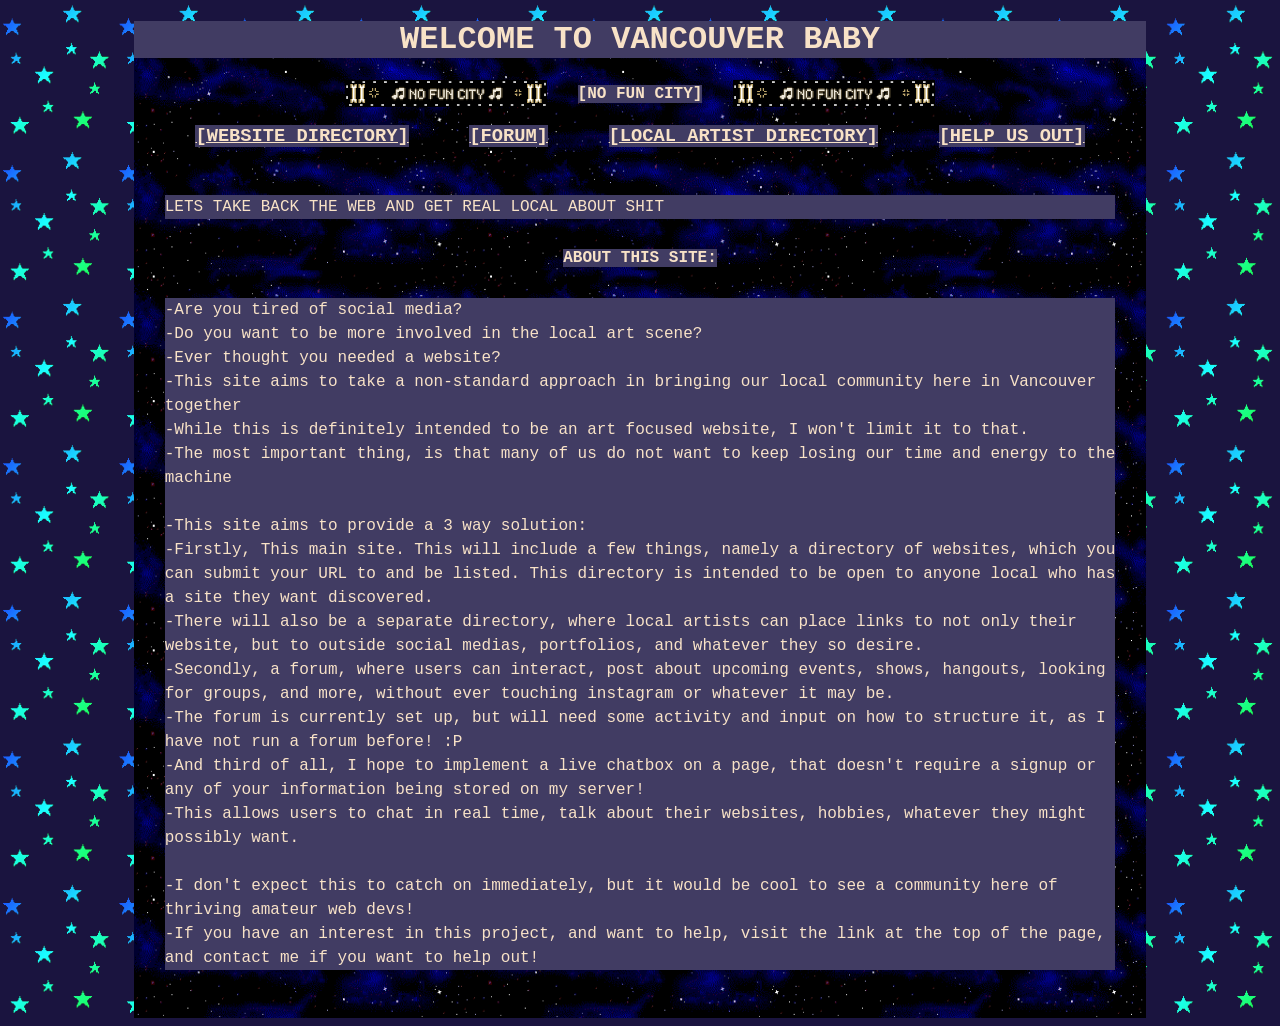
<file: index.html>
<!DOCTYPE html>
<html>

<head>
  <link rel="stylesheet" href="styles.css">
    <style>
        * {
            cursor: url('https://cdn.cursors-4u.net/previews/grand-piano-cfb7ad37-32.webp') 32 32, auto !important;
        }
  </style>
</head>

    <body>
        <div>

        <h1>WELCOME TO VANCOUVER BABY</h1>
        <img style="vertical-align: middle;" src="assets/global/blinkies/nofuncity.gif" alt="nofuncity" width=20% height=20%><h4>[NO FUN CITY]</h4><img style="vertical-align: middle;" src="assets/global/blinkies/nofuncity.gif" alt="nofuncity" width=20% height=20%>
        <br><br>

        <h3><a href="web/webdirectory.html">[WEBSITE DIRECTORY]</a></h3><h3><a href="https://forum.nofunvan.city">[FORUM]</a></h3><h3><a href="web/artdirectory.html">[LOCAL ARTIST DIRECTORY]</a></h3><h3><a href="web/howcanihelp.html">[HELP US OUT]</a></h3>
        <br><br>

        <p>LETS TAKE BACK THE WEB AND GET REAL LOCAL ABOUT SHIT
        </p>
        
        <h4>ABOUT THIS SITE:</h4>
        <br>

        <p>
            -Are you tired of social media? <br>
            -Do you want to be more involved in the local art scene? <br>
            -Ever thought you needed a website? <br>
            -This site aims to take a non-standard approach in bringing our local community here in Vancouver together <br>
            -While this is definitely intended to be an art focused website, I won't limit it to that. <br>
            -The most important thing, is that many of us do not want to keep losing our time and energy to the machine <br>
            <br>
            -This site aims to provide a 3 way solution: <br>
            -Firstly, This main site. This will include a few things, namely a directory of websites, which you can submit your URL to and be listed. This directory is intended to be open to anyone local who has a site they want discovered.<br>
            -There will also be a separate directory, where local artists can place links to not only their website, but to outside social medias, portfolios, and whatever they so desire. <br>
            -Secondly, a forum, where users can interact, post about upcoming events, shows, hangouts, looking for groups, and more, without ever touching instagram or whatever it may be. <br>
            -The forum is currently set up, but will need some activity and input on how to structure it, as I have not run a forum before! :P <br>
            -And third of all, I hope to implement a live chatbox on a page, that doesn't require a signup or any of your information being stored on my server! <br>
            -This allows users to chat in real time, talk about their websites, hobbies, whatever they might possibly want.<br>
            <br>
            -I don't expect this to catch on immediately, but it would be cool to see a community here of thriving amateur web devs! <br>
            -If you have an interest in this project, and want to help, visit the link at the top of the page, and contact me if you want to help out!
        </p>
        <br>

        </div>
    </body>
</html>
</file>
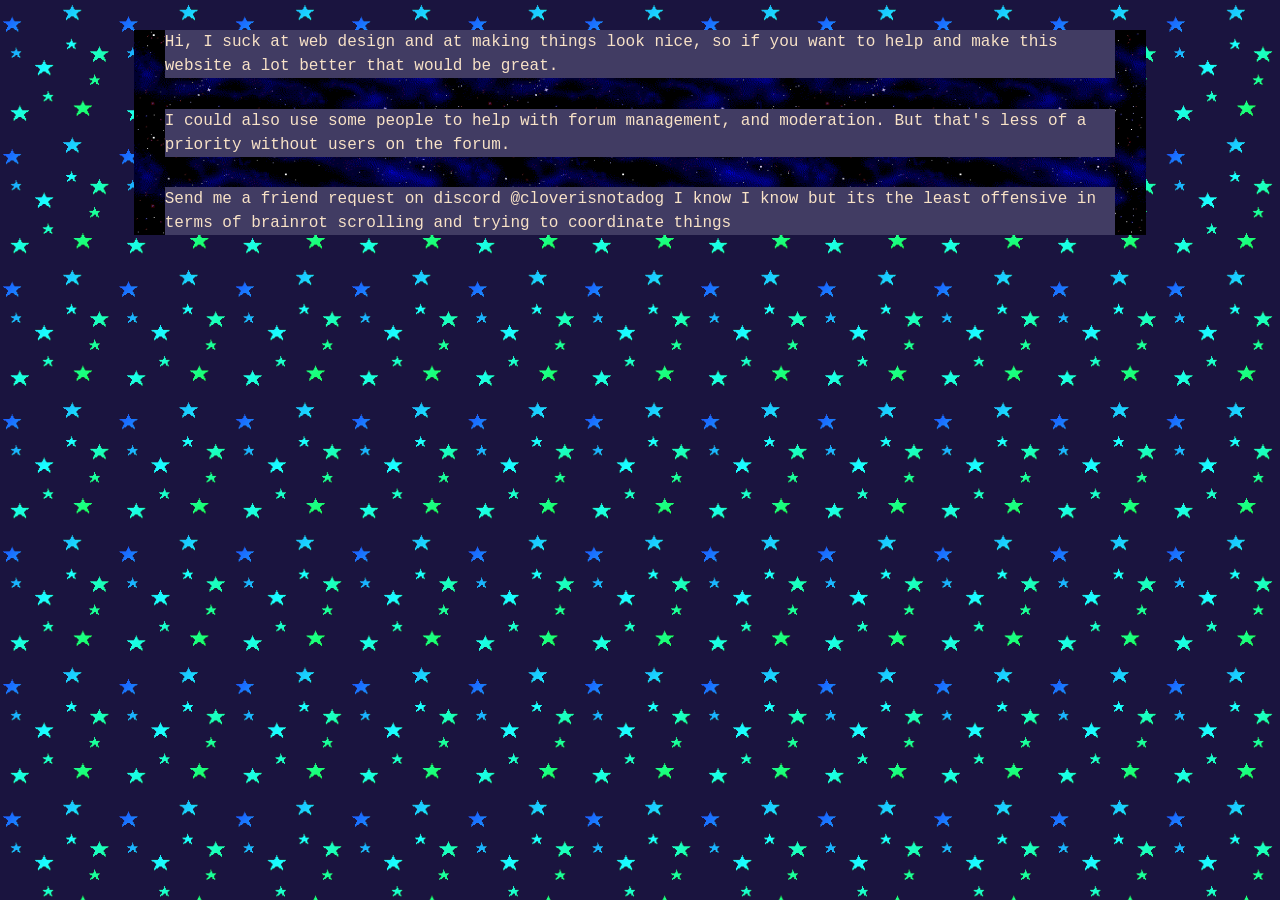
<file: web/howcanihelp.html>
<!DOCTYPE html>

<html>

<head>
  <link rel="stylesheet" href="../styles.css">
    <style>
        * {
            cursor: url('https://cdn.cursors-4u.net/previews/grand-piano-cfb7ad37-32.webp') 32 32, auto !important;
        }
  </style>
</head>

<body>
    <div>
        <p>
            Hi, I suck at web design and at making things look nice, so if you want to help and make this website a lot better that would be great.
        </p>
        <p>
            I could also use some people to help with forum management, and moderation. But that's less of a priority without users on the forum.
        </p>
        <p>
            Send me a friend request on discord @cloverisnotadog I know I know but its the least offensive in terms of brainrot scrolling and trying to coordinate things
        </p>
    </div>
</body>



</html>
</file>
<file: styles.css>
body {
  background-image: url(assets/global/images/nofunbg.gif);
  background-repeat: round;
  background-blend-mode: lighten;
  background-color:#1a143f;
  font-family: 'Courier New', Courier, monospace;
  text-align: center;
  align-items: center;
  
}
div {
  background-image: url(assets/global/images/nofundiv.png);
  background-repeat: round;
  background-color: rgb(57, 15, 38);
  margin-left: 10%;
  margin-right: 10%;
}
h1 {
  font-family: 'Courier New', Courier, monospace;
  text-align: center;
  align-items: center;
  background-color: rgb(65, 60, 99);
  color: rgb(248, 226, 199);
}
h2 {
  margin: 3%;
  font-family: 'Courier New', Courier, monospace;
  text-align: center;
  align-items: center;
  display: inline;
  background-color: rgb(65, 60, 99);
  color: rgb(248, 226, 199);
}
h3 {
  margin: 3%;
  font-family: 'Courier New', Courier, monospace;
  text-align: center;
  align-items: center;
  display: inline;
  background-color: rgb(65, 60, 99);
  color: rgb(248, 226, 199);
}
h4 {
  margin: 3%;
  font-family: 'Courier New', Courier, monospace;
  text-align: center;
  align-items: center;
  display: inline;
  background-color: rgb(65, 60, 99);
  color: rgb(248, 226, 199);
}
h5 {
  margin: 3%;
  font-family: 'Courier New', Courier, monospace;
  text-align: center;
  align-items: center;
  display: inline;
  background-color: rgb(65, 60, 99);
  color: rgb(248, 226, 199);
}
h6 {
  margin: 3%;
  font-family: 'Courier New', Courier, monospace;
  text-align: center;
  align-items: center;
  display: inline;
  background-color: rgb(65, 60, 99);
  color: rgb(248, 226, 199);
}
pre {
  margin: 3%;
  font-family: 'Courier New', Courier, monospace;
  text-align: center;
  align-items: center;
  background-color: rgb(65, 60, 99);
  color: rgb(248, 226, 199);
}
p {
  margin: 3%;
  font-family: 'Courier New', Courier, monospace;
  text-align: left;
  align-items: center;
  line-height: 1.5;
  background-color: rgb(65, 60, 99);
  color: rgb(248, 226, 199);
}
code {
  background-color: slategray;
  color: aliceblue;
}
a:link {
  background-color: rgb(65, 60, 99);
  color: rgb(248, 226, 199);
}
a:visited {
  background-color: rgb(65, 60, 99);
  color: rgb(205, 148, 78);
}
a:hover {
background-color: rgb(65, 60, 99);
  color: #ffa230;
}

.row {
  display: flex;
}
.column {
  justify-content: center;
  align-items: center;
  margin-left: 0;
  margin-right: 0;
  flex: 33%;
  vertical-align: middle;
}
</file>
